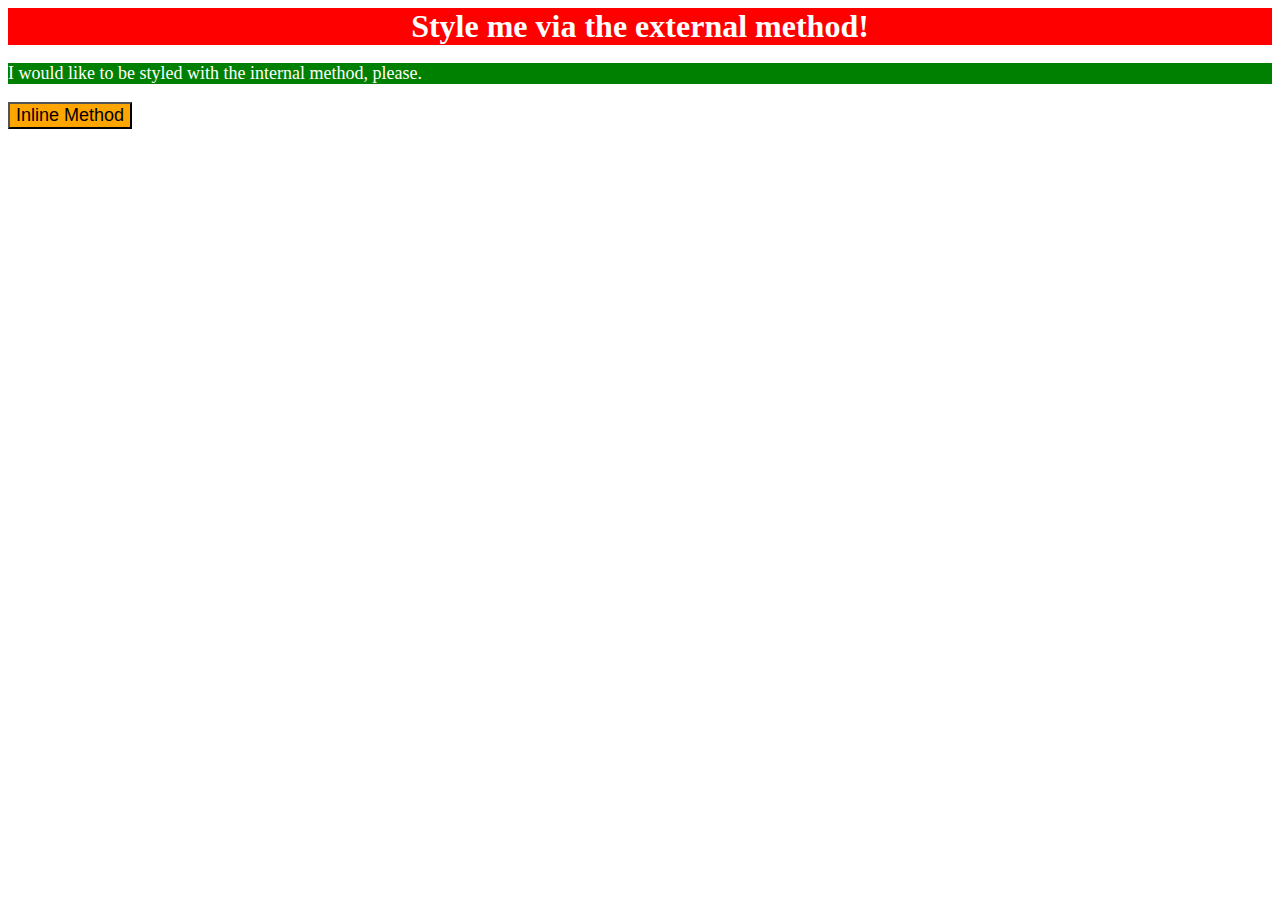
<file: foundations/01-css-methods/index.html>
<!DOCTYPE html>
<html lang="en">
  <head>
    <link rel="stylesheet" href="styles.css">
    <meta charset="UTF-8">
    <meta http-equiv="X-UA-Compatible" content="IE=edge">
    <meta name="viewport" content="width=device-width, initial-scale=1.0">
    <title>Methods for Adding CSS</title>
    <style>
      p {

        background-color: green;
        color: white;
        font-size: 18px;
      }
    </style>


  </head>
  <body>
    <div>Style me via the external method!</div>
    <p>I would like to be styled with the internal method, please.</p>
    <button style="background-color: orange; font-size: 18px;">Inline Method</button>
  </body>
</html>
</file>
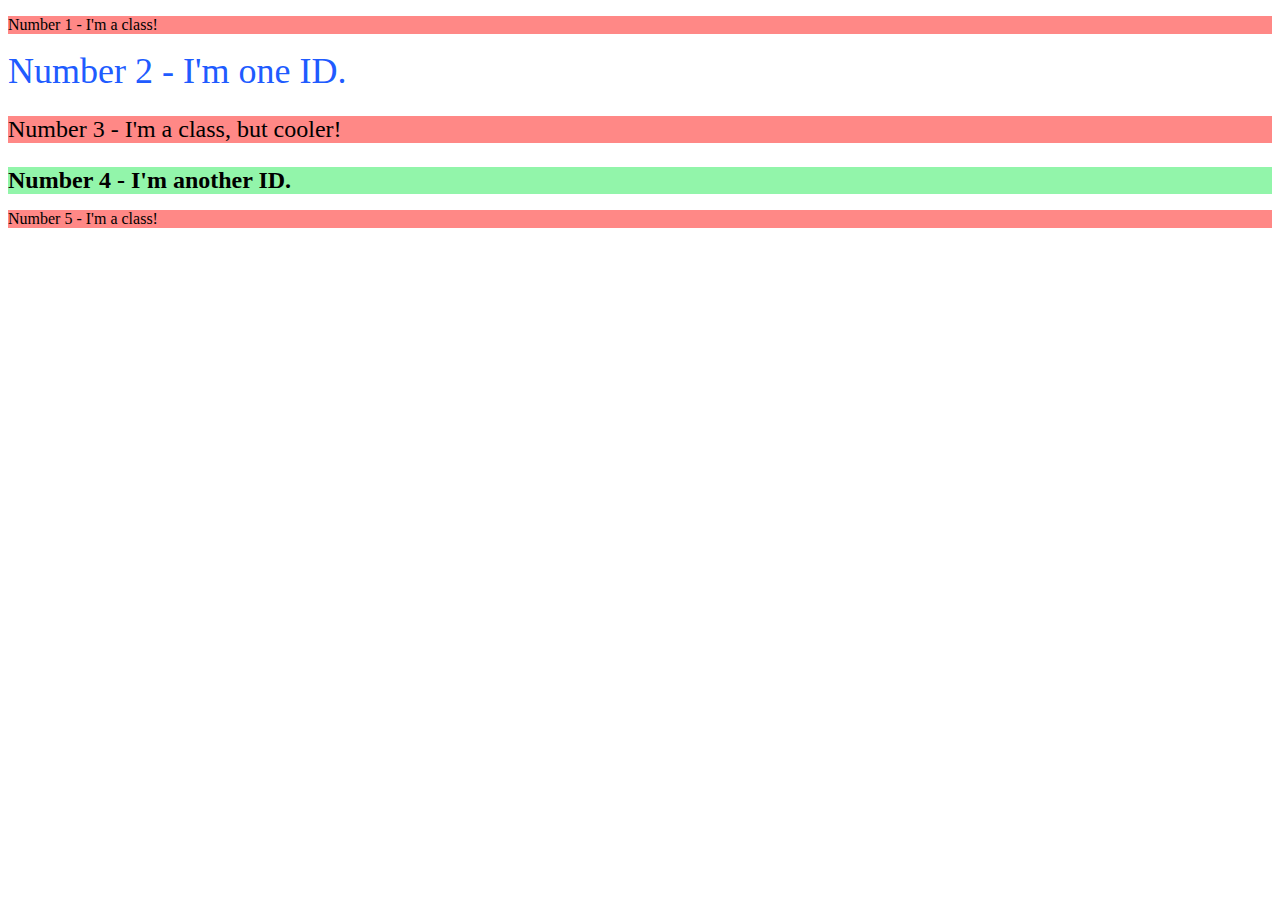
<file: foundations/02-class-id-selectors/index.html>
<!DOCTYPE html>
<html lang="en">
  <head>
    <meta charset="UTF-8">
    <meta http-equiv="X-UA-Compatible" content="IE=edge">
    <meta name="viewport" content="width=device-width, initial-scale=1.0">
    <title>Class and ID Selectors</title>
    <link rel="stylesheet" href="style.css">
  </head>
  <body>
    <p class="odd" class="para-text">Number 1 - I'm a class!</p>
    <div id="im-div">Number 2 - I'm one ID.</div>
    <p class="odd num3">Number 3 - I'm a class, but cooler!</p>
    <div id="im-id">Number 4 - I'm another ID.</div>
    <p class="odd">Number 5 - I'm a class!</p>
  </body>
</html>
</file>
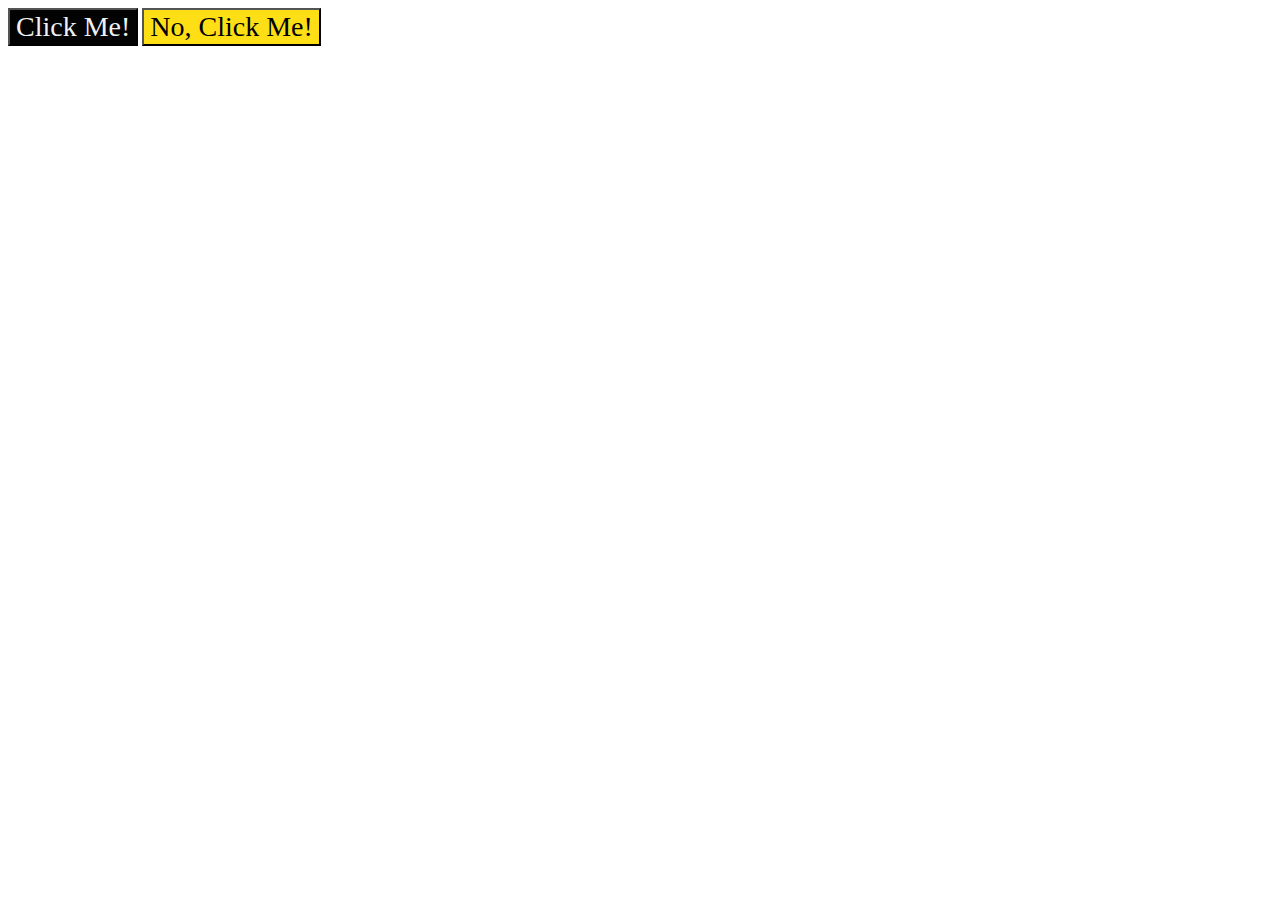
<file: foundations/03-grouping-selectors/index.html>
<!DOCTYPE html>
<html lang="en">
  <head>
    <meta charset="UTF-8">
    <meta http-equiv="X-UA-Compatible" content="IE=edge">
    <meta name="viewport" content="width=device-width, initial-scale=1.0">
    <title>Grouping Selectors</title>
    <link rel="stylesheet" href="style.css">

    <style type="">
      

    </style>


  </head>
  <body>
    <button class="firstclass share">Click Me!</button>
    <button class="secondclass share">No, Click Me!</button>
  </body>
</html>
</file>
<file: foundations/01-css-methods/styles.css>
div {

    background-color: red;
    color: white;
    font-size: 32px;
    text-align: center;
    font-weight: bold;
}
</file>
<file: foundations/02-class-id-selectors/style.css>
.odd {
    background-color: rgb(255, 136, 134);
}

.para-text {
    font-family: Verdana, DejaVu Sans, sans-serif;
}

.num3 {
    font-size: 24px;
}

#im-div {
    font-size: 36px;
    color: #205BFF;
}

#im-id{
    font-size: 24px;
    font-weight: bold;
    background-color: #92f5aa;
}
</file>
<file: foundations/03-grouping-selectors/style.css>
.firstclass {
    background-color: #030303;
    color: rgb(239, 242, 244)
}

.secondclass {
    background-color: #FEDF16;
}

.firstclass,
.secondclass {
    font-size: 28px;
    font-family: Helvetica Times, "Times New Roman", sans-serif;
}
</file>
